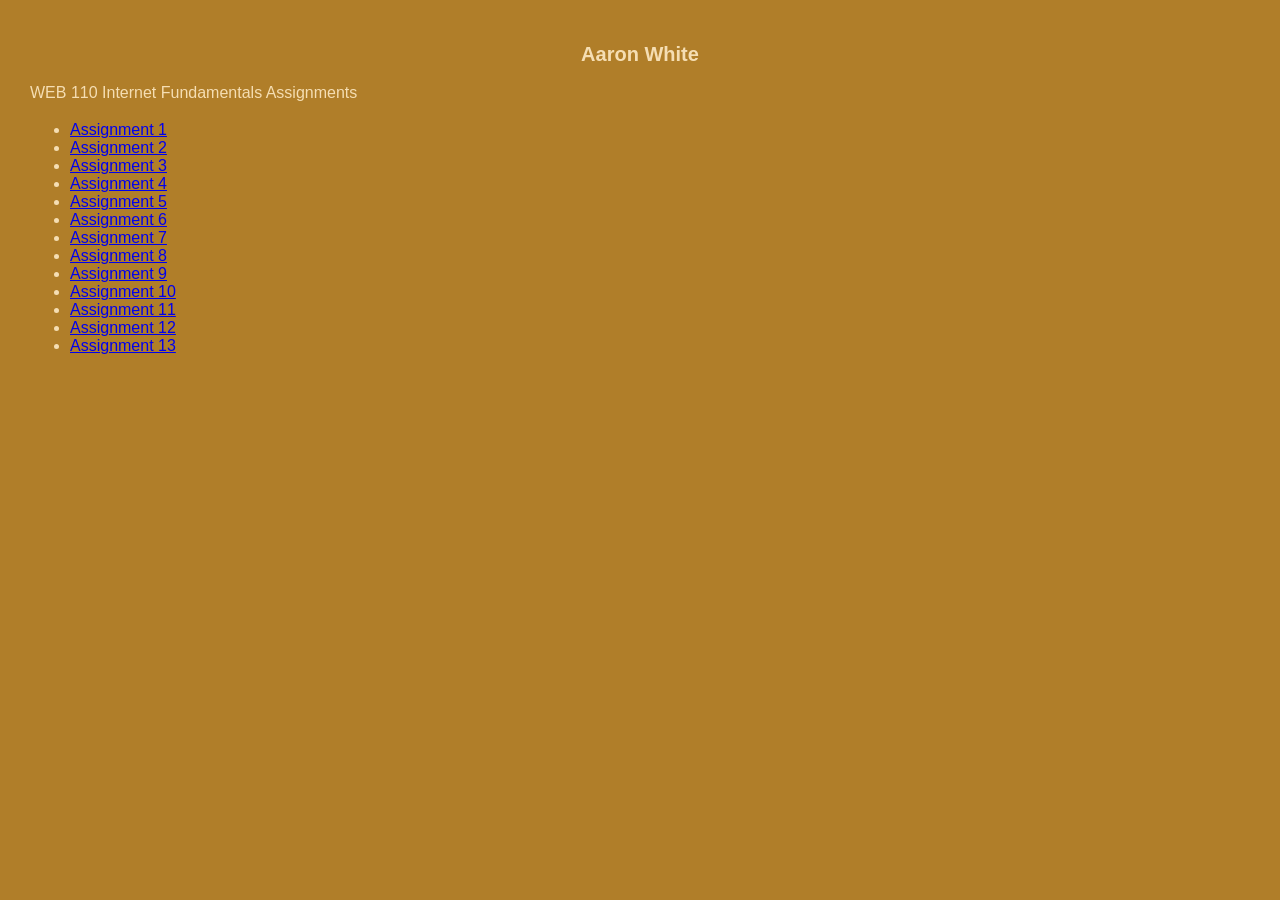
<file: web110/index.html>
<!DOCTYPE html>
<html lang="en">
<head>
    <meta charset="UTF-8">
    <title>Aaron White - WEB 110 Assignments</title>
    <link rel="stylesheet" href="style.css">
</head>
<body>
    <h1>Aaron White</h1>

    <p>WEB 110 Internet Fundamentals Assignments</p>

    <ul>
        <li><a href="assignment1.html">Assignment 1</a></li>
        <li><a href="assignment2.html">Assignment 2</a></li>
        <li><a href="assignment3.html">Assignment 3</a></li>
        <li><a href="assignment4.html">Assignment 4</a></li>
        <li><a href="assignment5.html">Assignment 5</a></li>
        <li><a href="assignment6.html">Assignment 6</a></li>
        <li><a href="assignment7.html">Assignment 7</a></li>
        <li><a href="assignment8.html">Assignment 8</a></li>
        <li><a href="assignment9.html">Assignment 9</a></li>
        <li><a href="assignment10.html">Assignment 10</a></li>
        <li><a href="assignment11.html">Assignment 11</a></li>
        <li><a href="assignment12.html">Assignment 12</a></li>
        <li><a href="assignment13.html">Assignment 13</a></li>
    </ul>
</body>
</html>
</file>
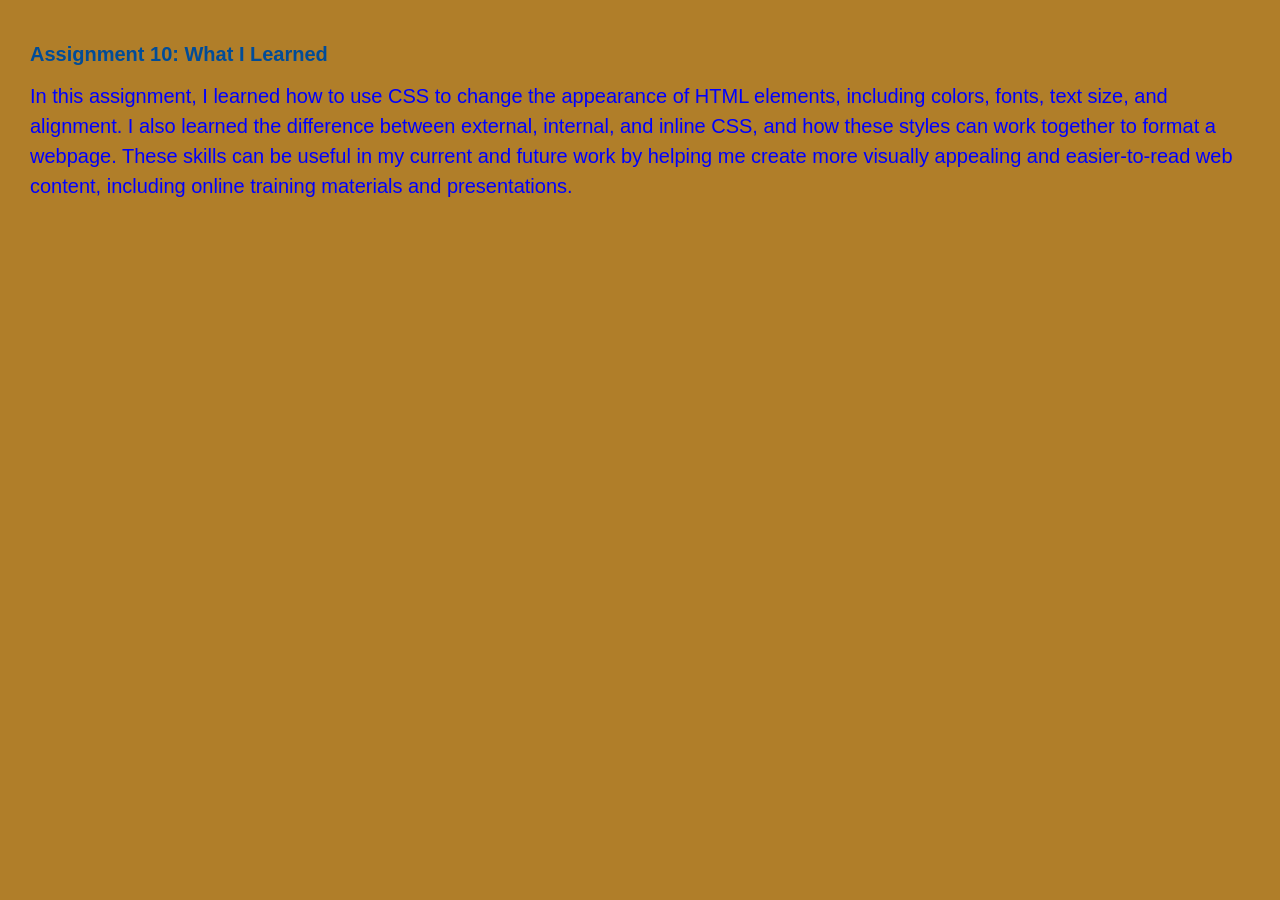
<file: web110/assignment10.html>
<!DOCTYPE html>
<html lang="en">
<head>
    <meta charset="UTF-8">
    <title>Assignment 10 - Aaron White</title>
    <link rel="stylesheet" href="style.css">
    <style>
        h1 {
            color: #004c98;
            text-align: left;
            font-family: Arial, sans-serif;
        }
    </style>
</head>
<body>
    <h1>Assignment 10: What I Learned</h1>

    <p style="color: blue; font-size: 20px;">In this assignment, I learned how to use CSS to change the appearance of HTML elements, including colors, fonts, text size, and alignment. I also learned the difference between external, internal, and inline CSS, and how these styles can work together to format a webpage. These skills can be useful in my current and future work by helping me create more visually appealing and easier-to-read web content, including online training materials and presentations.</p>
</body>
</html>
</file>
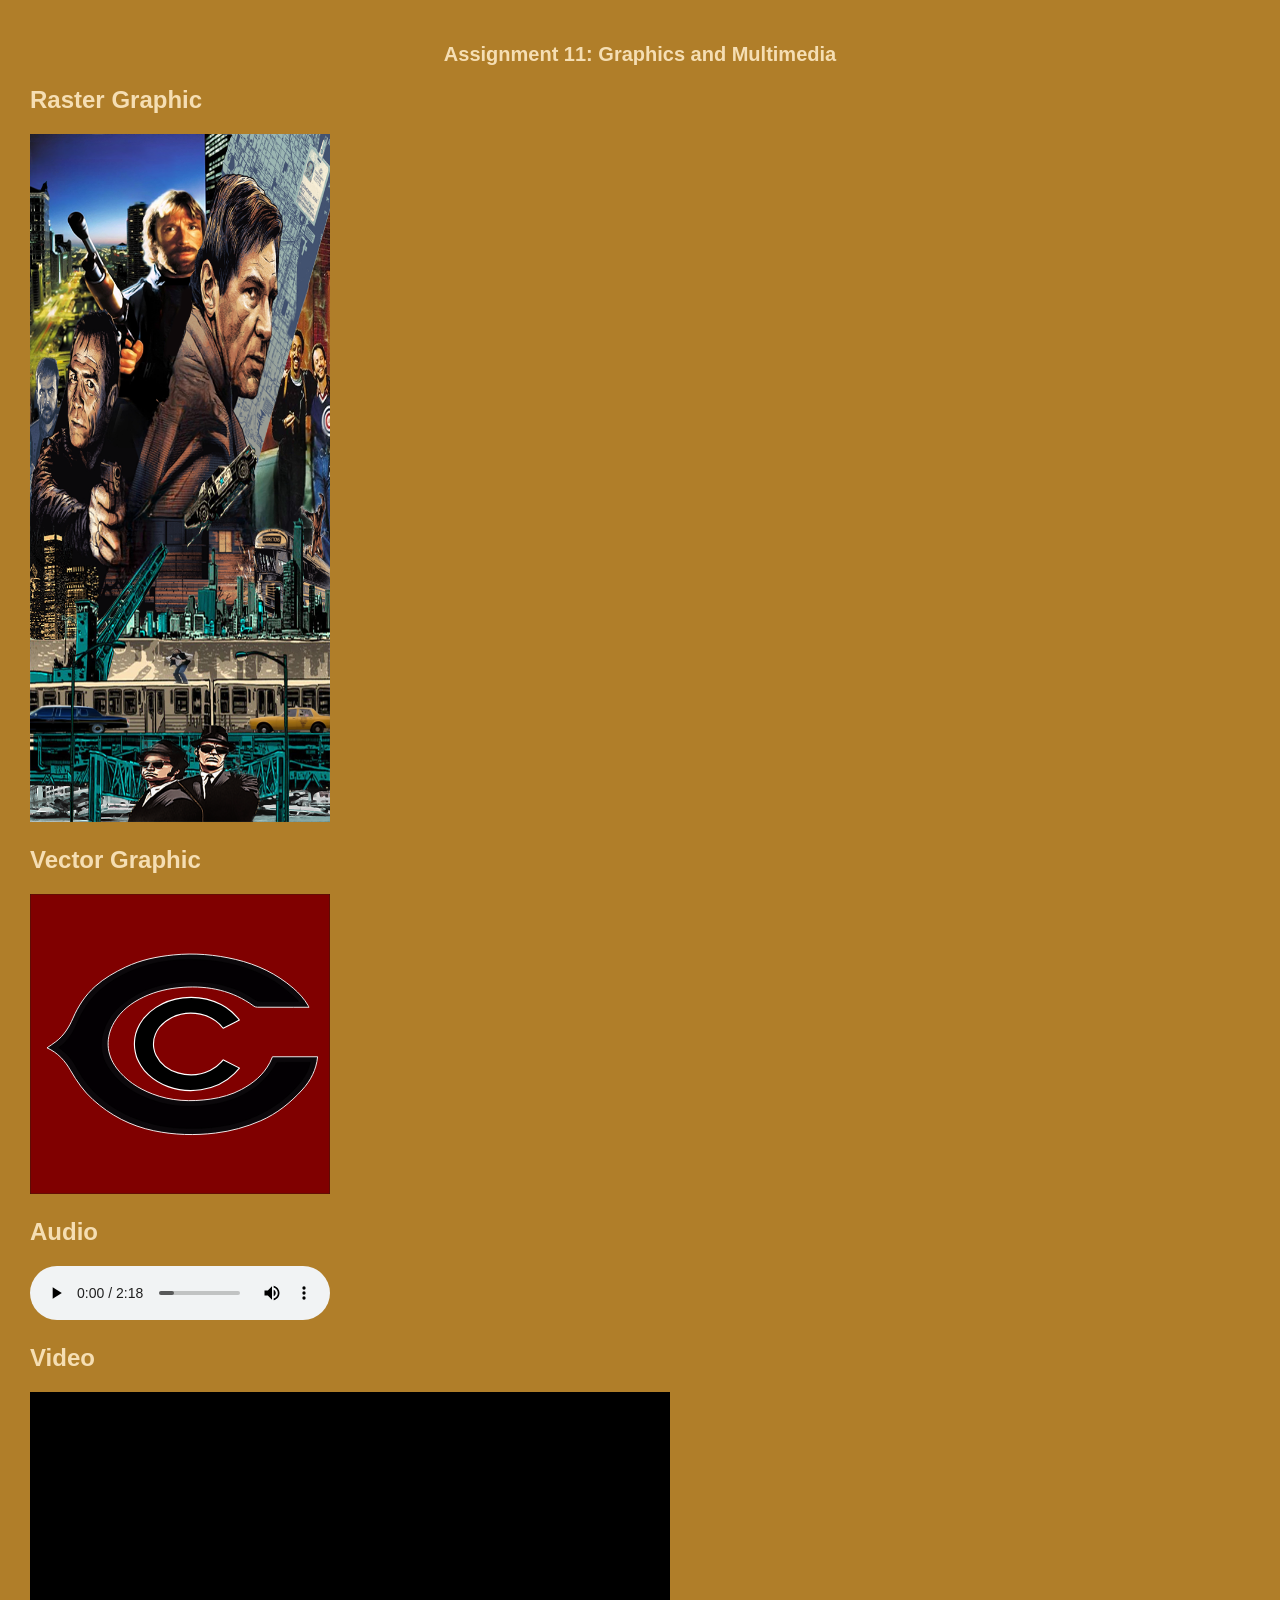
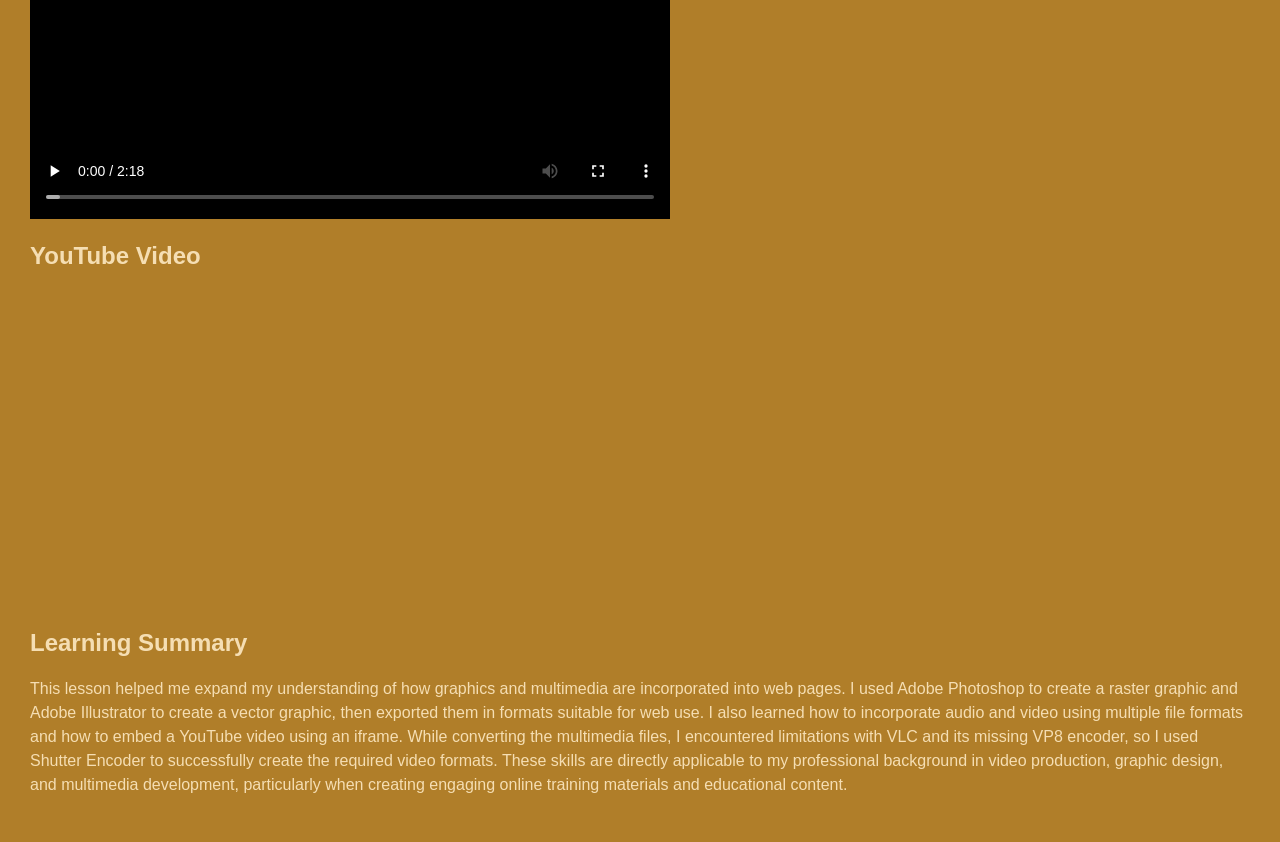
<file: web110/assignment11.html>
<!DOCTYPE html>
<html lang="en">
    <head>
        <meta charset="UTF-8">
        <meta name="viewport" content="width=device-width, initial-scale=1.0">
        <title>Assignment 11 - Graphics and Multimedia</title>
        <link rel="stylesheet" href="style.css">
    </head>
    <body>
        <h1>Assignment 11: Graphics and Multimedia</h1>


<h2>Raster Graphic</h2>
<img src="Chicago.png" alt="Chicago movie-art poster" width="300">
<h2>Vector Graphic</h2>
<img src="ChicagoCardinals.svg" alt="Chicago sports team graphic" width="300">

<h2>Audio</h2>
<audio controls autoplay loop>
    <source src="ChicagoPortfolioMontage.mp3" type="audio/mpeg">
    <source src="ChicagoPortfolioMontage.wav" type="audio/wav">
    <source src="ChicagoPortfolioMontage.ogg" type="audio/ogg">
    Your browser does not support the audio element.
</audio>

<h2>Video</h2>

<video controls width="640">
    <source src="ChicagoPortfolioMontage.mp4" type="video/mp4">
    <source src="ChicagoPortfolioMontage.ogv" type="video/ogg">
    <source src="ChicagoPortfolioMontage.webm" type="video/webm">
    Your browser does not support the video element.
</video>

<h2>YouTube Video</h2>

<iframe
    width="560"
    height="315"
    src="https://www.youtube.com/embed/ZURIgZQIq2w"
    title="YouTube video player"
    style="border: 0;"
    allow="accelerometer; autoplay; clipboard-write; encrypted-media; gyroscope; picture-in-picture; web-share"
    referrerpolicy="strict-origin-when-cross-origin"
    allowfullscreen>
</iframe>

<h2>Learning Summary</h2>

<p>
    This lesson helped me expand my understanding of how graphics and multimedia are incorporated into web pages. I used Adobe Photoshop to create a raster graphic and Adobe Illustrator to create a vector graphic, then exported them in formats suitable for web use. I also learned how to incorporate audio and video using multiple file formats and how to embed a YouTube video using an iframe. While converting the multimedia files, I encountered limitations with VLC and its missing VP8 encoder, so I used Shutter Encoder to successfully create the required video formats. These skills are directly applicable to my professional background in video production, graphic design, and multimedia development, particularly when creating engaging online training materials and educational content.
</p>
</body>
</html>
</file>
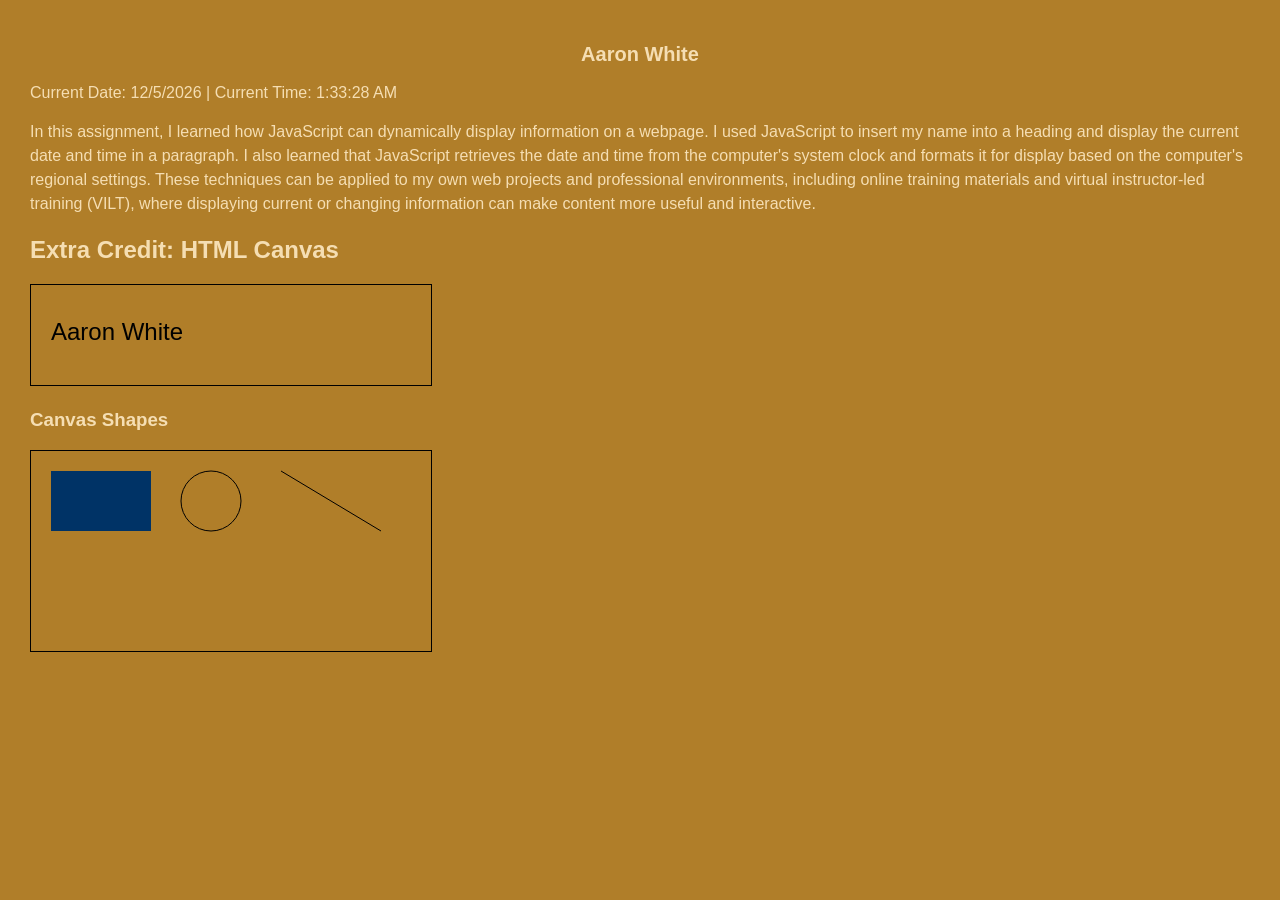
<file: web110/assignment12.html>
<!DOCTYPE html>
<html lang="en">
    <head>
        <meta charset="UTF-8">
        <meta name="viewport" content="width=device-width, initial-scale=1.0">
        <title>Assignment 12 - JavaScript</title>
        <link rel="stylesheet" href="style.css">
    </head>
    <body>
        <h1 id="myName">Aaron White</h1>
        <p id="currentDate"></p>
        
        <p> In this assignment, I learned how JavaScript can dynamically display information on a webpage. I used JavaScript to insert my name into a heading and display the current date and time in a paragraph. I also learned that JavaScript retrieves the date and time from the computer's system clock and formats it for display based on the computer's regional settings. These techniques can be applied to my own web projects and professional environments, including online training materials and virtual instructor-led training (VILT), where displaying current or changing information can make content more useful and interactive. </p>

        <h2>Extra Credit:  HTML Canvas</h2>

        <canvas id="myCanvas" width="400" height="100" style="border:1px solid #000000;">
            Your browser does not support the HTML canvas tag.
        </canvas>

        <h3>Canvas Shapes</h3>

        <canvas id="shapeCanvas" width="400" height="200" style="border:1px solid #000000;">
            Your browser does not support the HTML canvas tag.
        </canvas>

        <script>
            document.getElementById("myName").innerHTML = "Aaron White";

var now = new Date();
document.getElementById("currentDate").innerHTML = "Current Date: " + now.toLocaleDateString() + " | Current Time: " + now.toLocaleTimeString();

// Write name on first canvas
var canvas = document.getElementById("myCanvas");
var context = canvas.getContext("2d");
context.font = "24px Arial";
context.fillStyle = "#000000";
context.fillText("Aaron White", 20, 55);

// Draw shapes on second canvas
var shapeCanvas = document.getElementById("shapeCanvas");
var shapeContext = shapeCanvas.getContext("2d");

// Draw a rectangle
shapeContext.fillStyle = "#003366";
shapeContext.fillRect(20, 20, 100, 60);

// Draw a circle
shapeContext.beginPath();
shapeContext.arc(180, 50, 30, 0, 2 * Math.PI);
shapeContext.stroke();

// Draw a line
shapeContext.beginPath();
shapeContext.moveTo(250, 20);
shapeContext.lineTo(350, 80);
shapeContext.stroke();
        </script>

    </body>
</html>
</file>
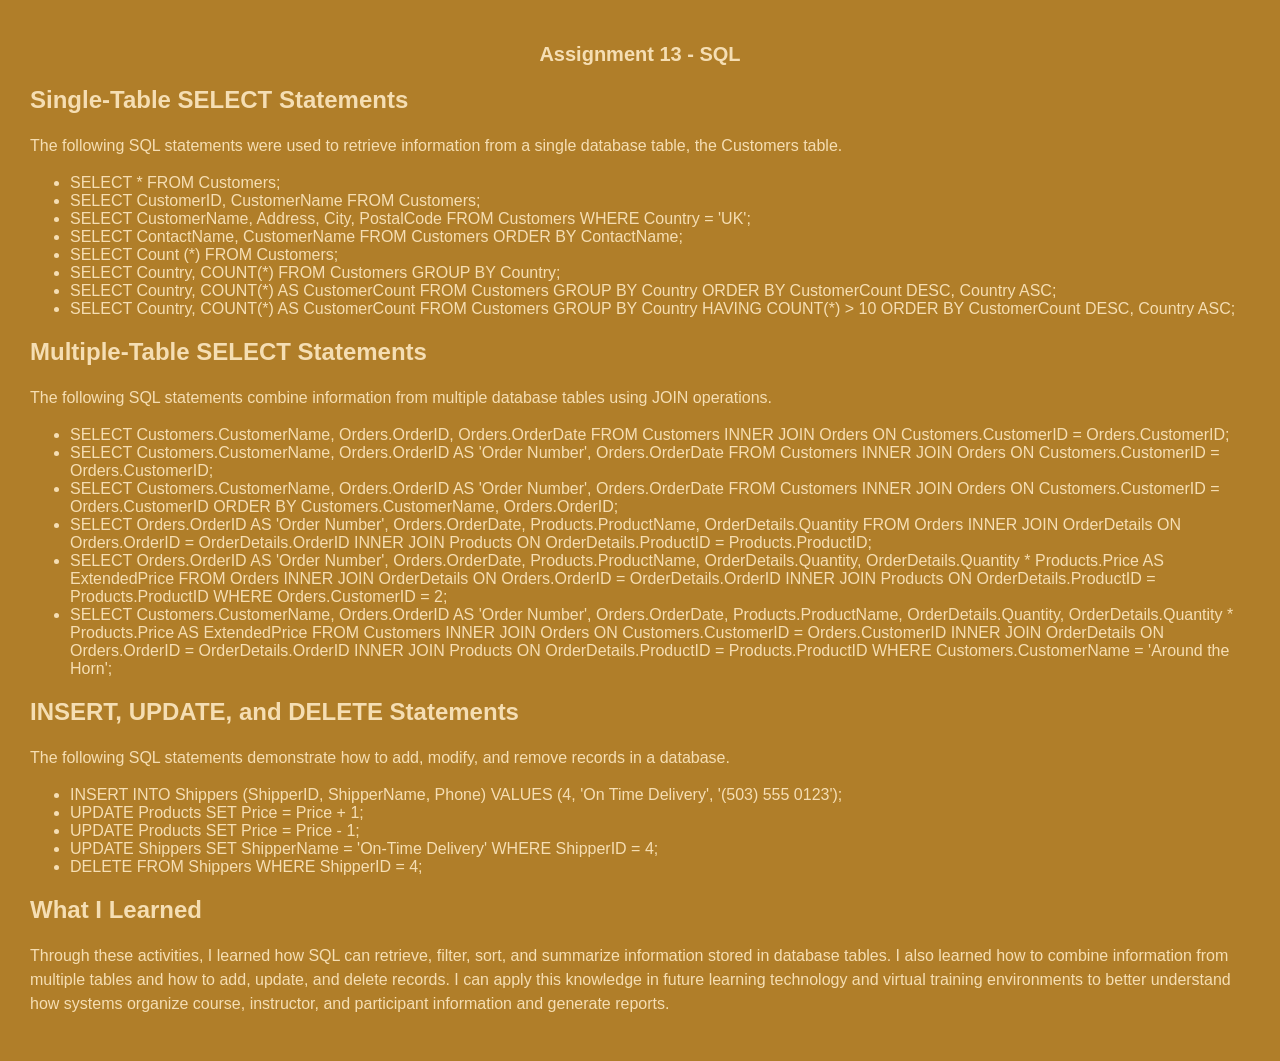
<file: web110/assignment13.html>
<!DOCTYPE html>
<html lang="en">
<head>
    <meta charset="UTF-8">
    <title>Assignment 13 - SQL</title>
    <link rel="stylesheet" href="style.css">
</head>
<body>
    <h1>Assignment 13 - SQL</h1>
    <h2>Single-Table SELECT Statements</h2>
    <p>The following SQL statements were used to retrieve information from a single database table, the Customers table.</p>
    <ul>
    <li>SELECT * FROM Customers;</li>
    <li>SELECT CustomerID, CustomerName FROM Customers;</li>
    <li>SELECT CustomerName, Address, City, PostalCode FROM Customers WHERE Country = 'UK';</li>
    <li>SELECT ContactName, CustomerName FROM Customers ORDER BY ContactName;</li>
    <li>SELECT Count (*) FROM Customers;</li>
    <li>SELECT Country, COUNT(*) FROM Customers GROUP BY Country;</li>
    <li>SELECT Country, COUNT(*) AS CustomerCount FROM Customers GROUP BY Country ORDER BY CustomerCount DESC, Country ASC;</li>
    <li>SELECT Country, COUNT(*) AS CustomerCount FROM Customers GROUP BY Country HAVING COUNT(*) > 10 ORDER BY CustomerCount DESC, Country ASC;</li>
    </ul>
    <h2>Multiple-Table SELECT Statements</h2>
    <p>The following SQL statements combine information from multiple database tables using JOIN operations.</p>
    <ul>
    <li>SELECT Customers.CustomerName, Orders.OrderID, Orders.OrderDate FROM Customers INNER JOIN Orders ON Customers.CustomerID = Orders.CustomerID;</li>
    <li>SELECT Customers.CustomerName, Orders.OrderID AS 'Order Number', Orders.OrderDate FROM Customers INNER JOIN Orders ON Customers.CustomerID = Orders.CustomerID;</li>
    <li>SELECT Customers.CustomerName, Orders.OrderID AS 'Order Number', Orders.OrderDate FROM Customers INNER JOIN Orders ON Customers.CustomerID = Orders.CustomerID ORDER BY Customers.CustomerName, Orders.OrderID;</li>
    <li>SELECT Orders.OrderID AS 'Order Number', Orders.OrderDate, Products.ProductName, OrderDetails.Quantity FROM Orders INNER JOIN OrderDetails ON Orders.OrderID = OrderDetails.OrderID INNER JOIN Products ON OrderDetails.ProductID = Products.ProductID;</li>
    <li>SELECT Orders.OrderID AS 'Order Number', Orders.OrderDate, Products.ProductName, OrderDetails.Quantity, OrderDetails.Quantity * Products.Price AS ExtendedPrice FROM Orders INNER JOIN OrderDetails ON Orders.OrderID = OrderDetails.OrderID INNER JOIN Products ON OrderDetails.ProductID = Products.ProductID WHERE Orders.CustomerID = 2;</li>
    <li>SELECT Customers.CustomerName, Orders.OrderID AS 'Order Number', Orders.OrderDate, Products.ProductName, OrderDetails.Quantity, OrderDetails.Quantity * Products.Price AS ExtendedPrice FROM Customers INNER JOIN Orders ON Customers.CustomerID = Orders.CustomerID INNER JOIN OrderDetails ON Orders.OrderID = OrderDetails.OrderID INNER JOIN Products ON OrderDetails.ProductID = Products.ProductID WHERE Customers.CustomerName = 'Around the Horn';</li>
    </ul>
    <h2>INSERT, UPDATE, and DELETE Statements</h2>
    <p>The following SQL statements demonstrate how to add, modify, and remove records in a database.</p>
    <ul>
    <li>INSERT INTO Shippers (ShipperID, ShipperName, Phone) VALUES (4, 'On Time Delivery', '(503) 555 0123');</li>
    <li>UPDATE Products SET Price = Price + 1;</li>
    <li>UPDATE Products SET Price = Price - 1;</li>
    <li>UPDATE Shippers SET ShipperName = 'On-Time Delivery' WHERE ShipperID = 4;</li>
    <li>DELETE FROM Shippers WHERE ShipperID = 4;</li>
    </ul>
    <h2>What I Learned</h2>
    <p>Through these activities, I learned how SQL can retrieve, filter, sort, and summarize information stored in database tables. I also learned how to combine information from multiple tables and how to add, update, and delete records. I can apply this knowledge in future learning technology and virtual training environments to better understand how systems organize course, instructor, and participant information and generate reports.</p>
</body>
</html>
</file>
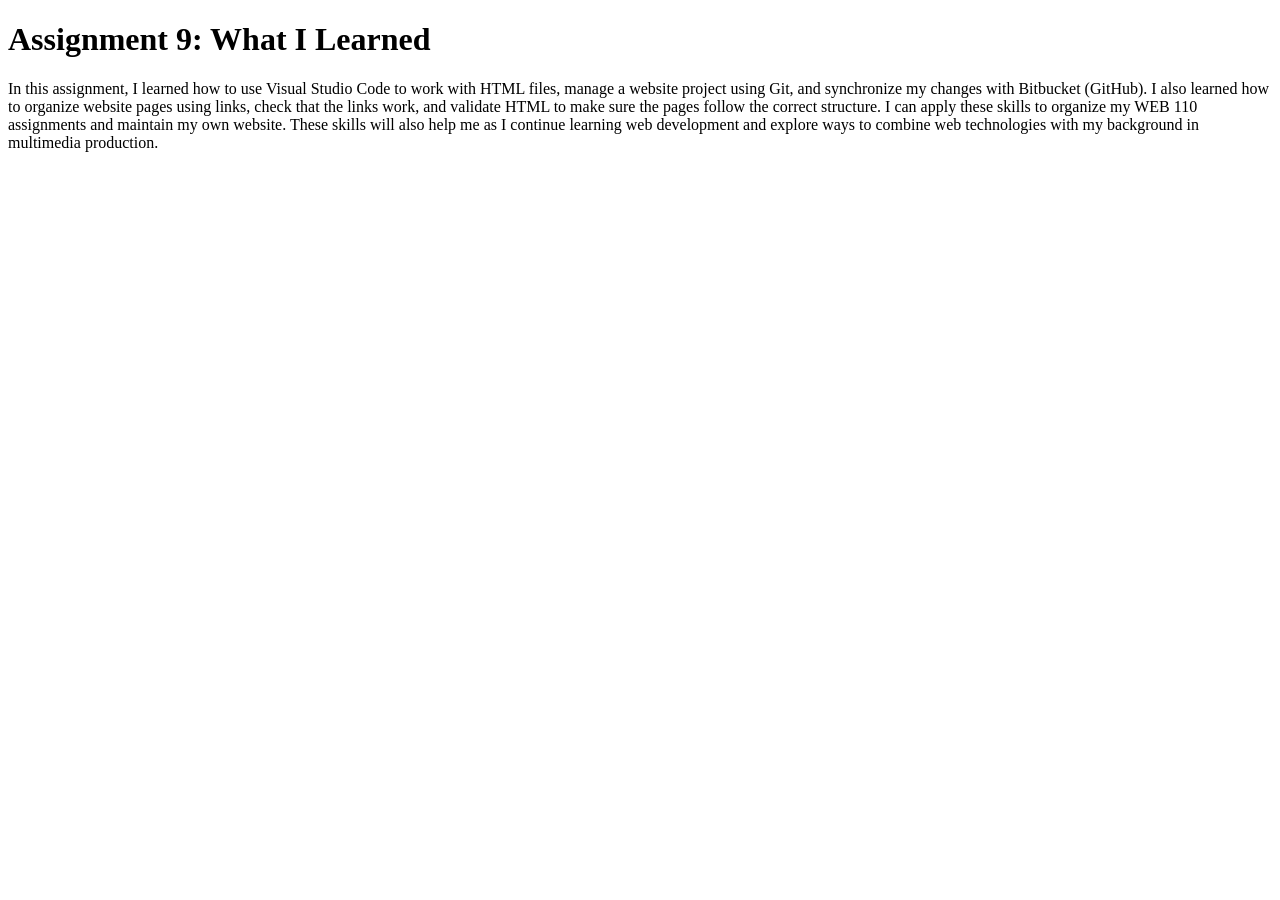
<file: web110/assignment9.html>
<!DOCTYPE html>
<html lang="en">
<head>
    <meta charset="UTF-8">
    <title>Assignment 9 - Aaron White</title>
</head>
<body>
    <h1>Assignment 9: What I Learned</h1>

    <p>In this assignment, I learned how to use Visual Studio Code
    to work with HTML files, manage a website project using Git, and
    synchronize my changes with Bitbucket (GitHub). I also learned how to
    organize website pages using links, check that the links work,
    and validate HTML to make sure the pages follow the correct
    structure. I can apply these skills to organize my WEB 110
    assignments and maintain my own website. These skills will also
    help me as I continue learning web development and explore ways
    to combine web technologies with my background in multimedia
    production.</p>
</body>
</html>
</file>
<file: web110/style.css>
body {
    font-family:Arial, Helvetica, sans-serif;
    background-color: rgb(176, 126, 41);
    color: wheat;
    margin: 20px;
    padding: 10px;
}
h1 {
    color: wheat;
    text-align: center;
    font-size: 20px;
}
p {
    font-size: 16px;
    line-height: 1.5;
    margin: 15px 0;
}
</file>
